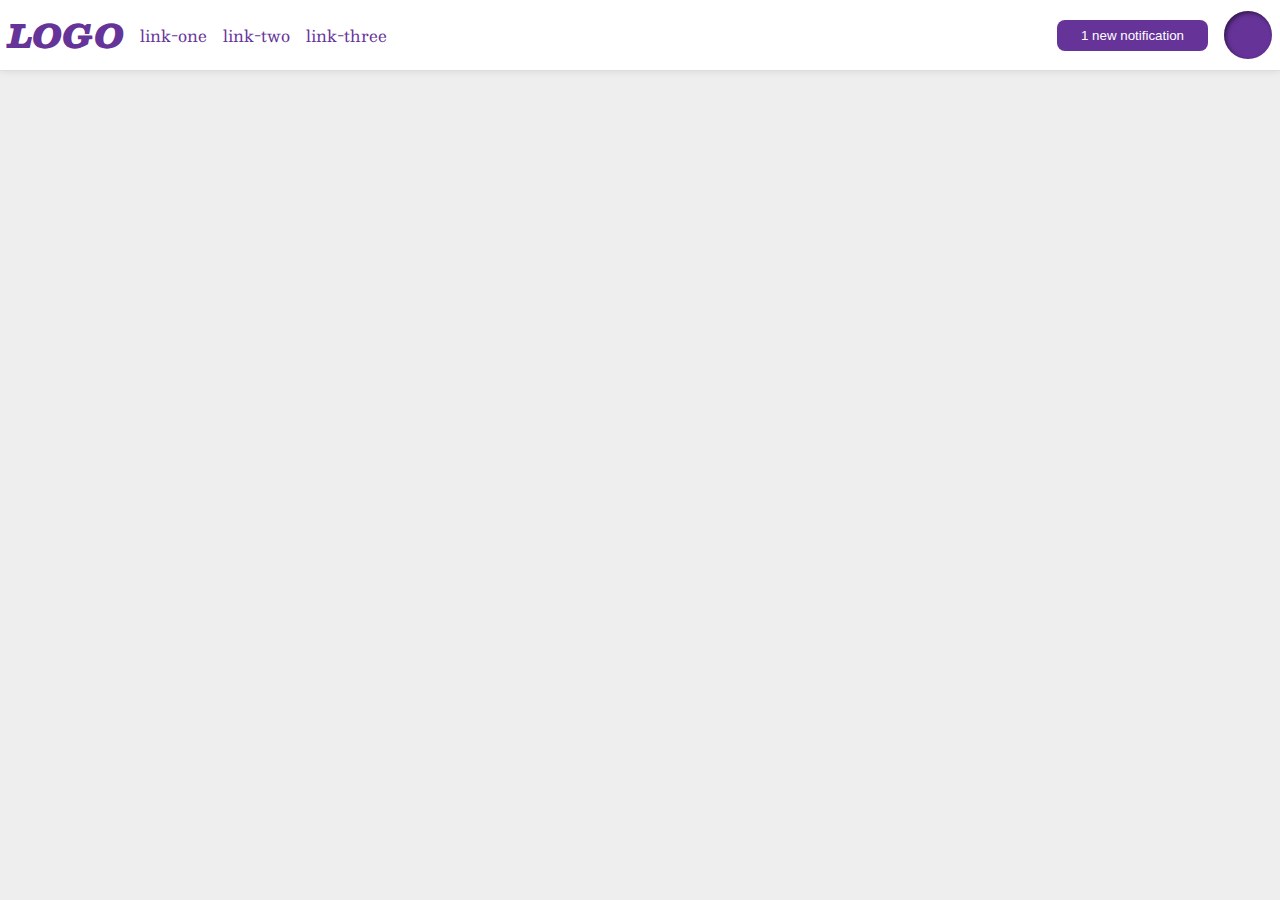
<file: flex/03-flex-header-2/index.html>
<!DOCTYPE html>
<html lang="en">
<head>
  <meta charset="UTF-8">
  <meta http-equiv="X-UA-Compatible" content="IE=edge">
  <meta name="viewport" content="width=device-width, initial-scale=1.0">
  <title>Flex Header 2</title>
  <link rel="stylesheet" href="style.css">
</head>
<body>
  <div class="header">
    <div class="left">
    <div class="logo">
      LOGO
    </div>
    <ul class="links">
      <li><a href="google.com">link-one</a></li>
      <li><a href="google.com">link-two</a></li>
      <li><a href="google.com">link-three</a></li>
    </ul>
    </div>
    <div class="right">
    <button class="notifications">
      1 new notification
    </button>
    <div class="profile-image"></div>
    </div>
  </div>
</body>
</html>
</file>
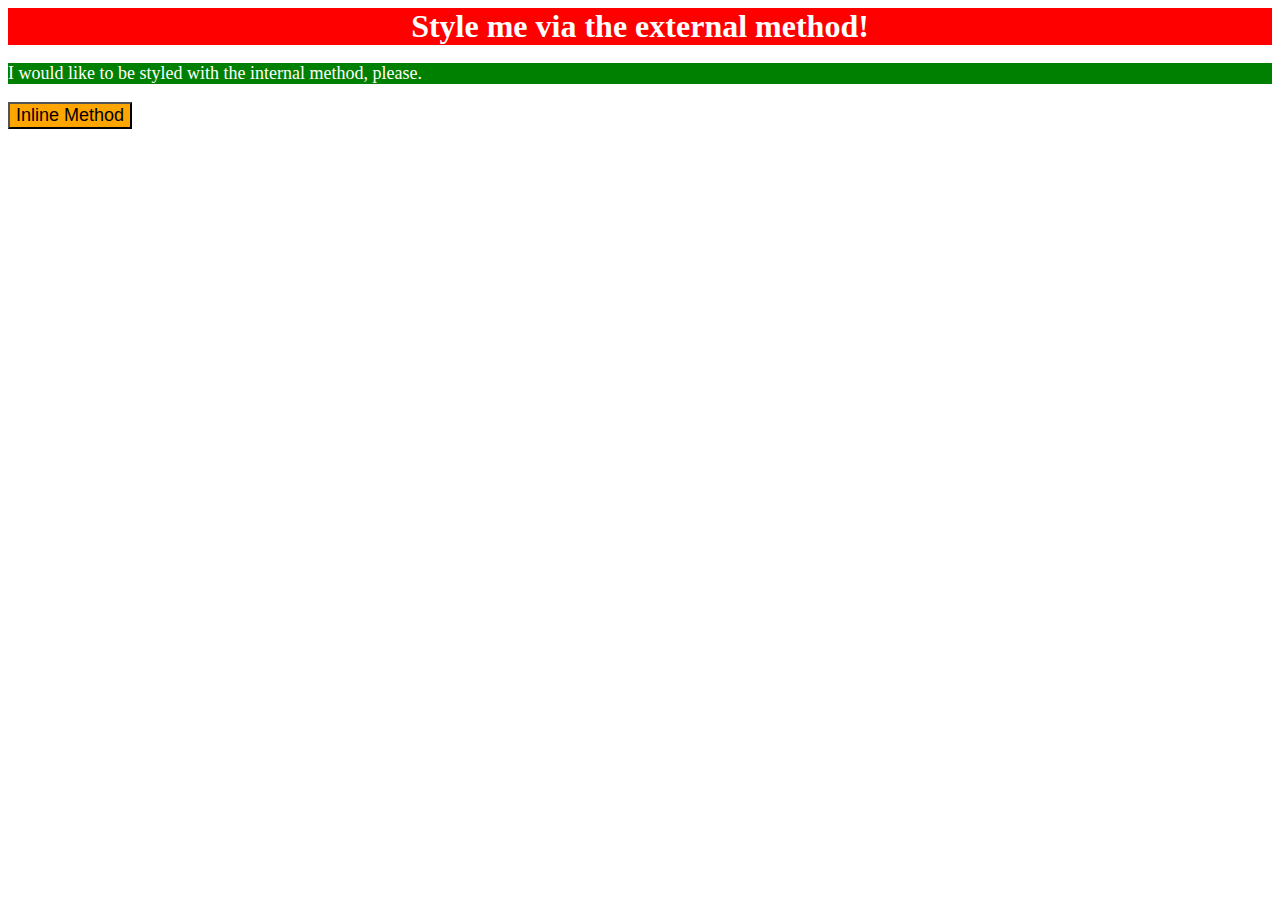
<file: foundations/01-css-methods/index.html>
<!DOCTYPE html>
<html lang="en">

<head>
  <meta charset="UTF-8">
  <meta http-equiv="X-UA-Compatible" content="IE=edge">
  <meta name="viewport" content="width=device-width, initial-scale=1.0">
  <title>Methods for Adding CSS</title>
  <link rel="stylesheet" href="style.css">
  <style>
  p {
    background-color: green;
    color: white;
    font-size: 18px;  
  }
  </style>
</head>
<body>
  <div>Style me via the external method!</div>
  <p>I would like to be styled with the internal method, please.</p>
  <button style ="background-color: orange; font-size: 18px;">Inline Method</button>
</body>

</html>
</file>
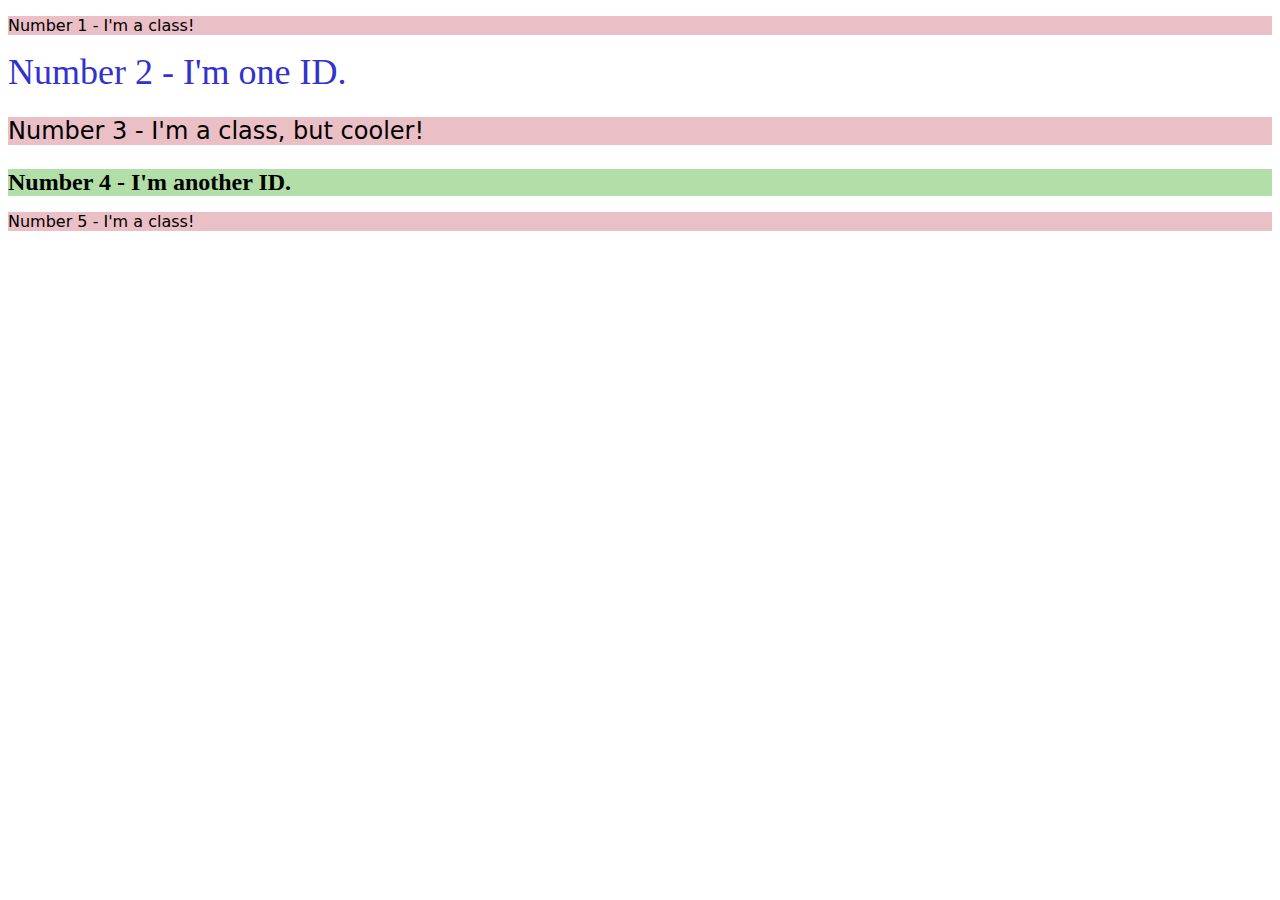
<file: foundations/02-class-id-selectors/index.html>
<!DOCTYPE html>
<html lang="en">
<head>
  <meta charset="UTF-8">
  <meta http-equiv="X-UA-Compatible" content="IE=edge">
  <meta name="viewport" content="width=device-width, initial-scale=1.0">
  <title>Class and ID Selectors</title>
  <link rel="stylesheet" href="style.css">
</head>
<body>
  <p class="odd">Number 1 - I'm a class!</p>
  <div id="two">Number 2 - I'm one ID.</div>
  <p class="odd third">Number 3 - I'm a class, but cooler!</p>
  <div id="four">Number 4 - I'm another ID.</div>
  <p class="odd">Number 5 - I'm a class!</p>
</body>
</html>
</file>
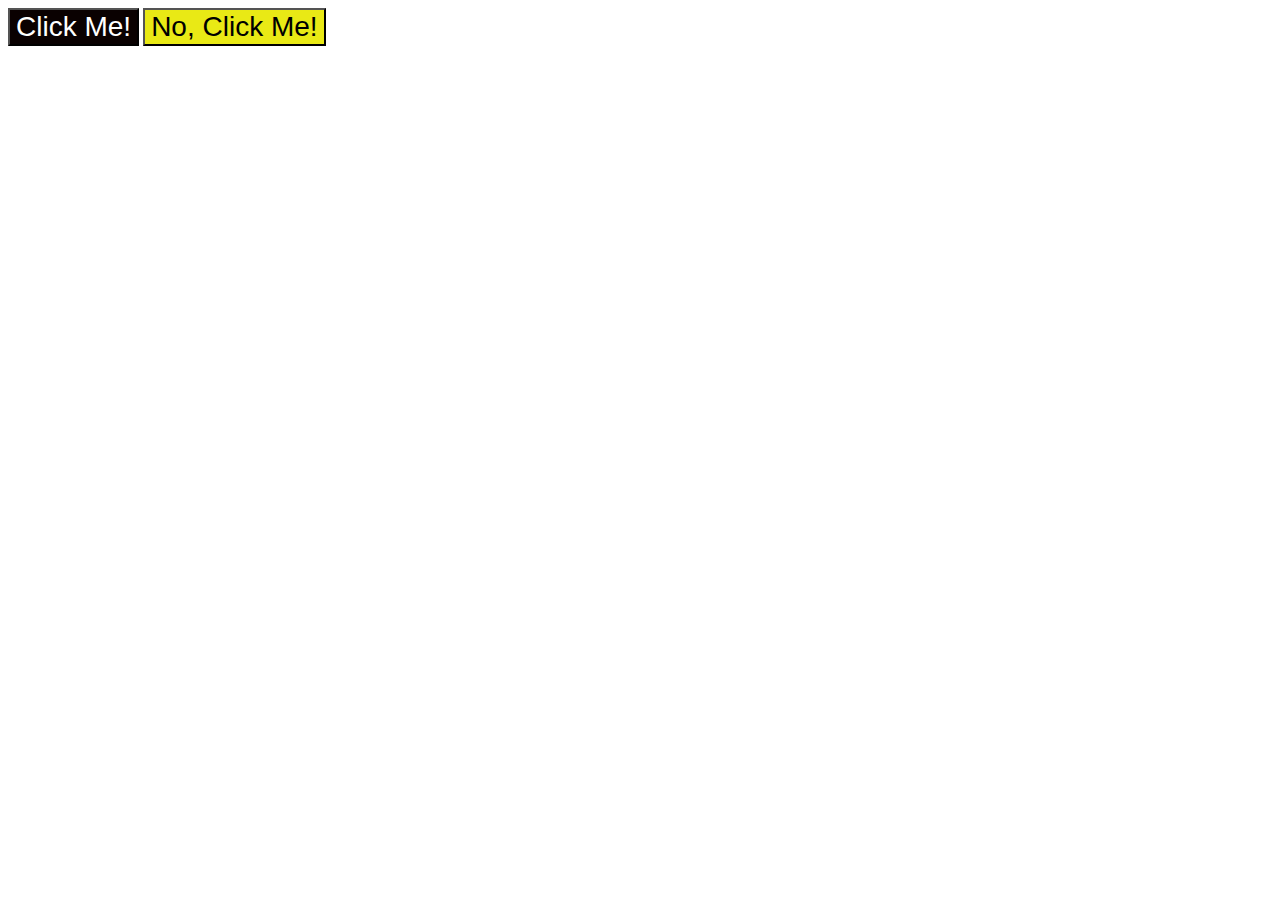
<file: foundations/03-grouping-selectors/index.html>
<!DOCTYPE html>
<html lang="en">
<head>
  <meta charset="UTF-8">
  <meta http-equiv="X-UA-Compatible" content="IE=edge">
  <meta name="viewport" content="width=device-width, initial-scale=1.0">
  <title>Grouping Selectors</title>
  <link rel="stylesheet" href="style.css">
</head>
<body>
  <button class="black">Click Me!</button>
  <button class="yellow">No, Click Me!</button>
</body>
</html>
</file>
<file: flex/03-flex-header-2/style.css>
/* this is some magical font-importing.  
you'll learn about it later. */
@import url('https://fonts.googleapis.com/css2?family=Besley:ital,wght@0,400;1,900&display=swap');

body {
  margin: 0;
  background: #eee;
  font-family: Besley, serif;
}

.header {
  background: white;
  border-bottom: 1px solid #ddd;
  box-shadow: 0 0 8px rgba(0,0,0,.1);
  display: flex;
  justify-content: space-between;
  padding: 8px;
}

.profile-image {
  background: rebeccapurple;
  box-shadow: inset 2px 2px 4px rgba(0,0,0,.5);
  border-radius: 50%;
  width: 48px;
  height:  48px;
}

.logo {
  color: rebeccapurple;
  font-size: 32px;
  font-weight: 900;
  font-style: italic;
}

button {
  border: none;
  border-radius: 8px;
  background: rebeccapurple;
  color: white;
  padding: 8px 24px;
}

a {
  /* this removes the line under our links */
  text-decoration: none;
  color: rebeccapurple;
}

ul {
  list-style-type: none;
  display: flex;
  margin: 0;
  padding: 0;
  gap: 16px;
}
.left, .right {
  display: flex;
  align-items: center;
  gap: 16px;
}
</file>
<file: foundations/01-css-methods/style.css>
div {
  background-color: red;
  color: white;
  font-size: 32px;
  text-align: center;
  font-weight: bold;
}
</file>
<file: foundations/02-class-id-selectors/style.css>
.odd {
  background-color: rgb(235, 191, 198);
  font-family: Verdana, "DejaVu Sans", sans-serif;
}
#two {
  color: rgb(50, 50, 207);
  font-size: 36px;
}
.odd.third {
  font-size: 24px;
  }
#four {
  background-color: rgb(178, 223, 167);
  font-size: 24px;
  font-weight: bold;
}
</file>
<file: foundations/03-grouping-selectors/style.css>
.black, 
.yellow {
  font-size: 28px;
  font-family: Arial, Helvetica, 'Times New Roman', sans-serif;
}
.black {
  background-color: rgb(10, 1, 1);
  color: white;
}
.yellow {
  background-color: rgb(233, 233, 21);
}
</file>
